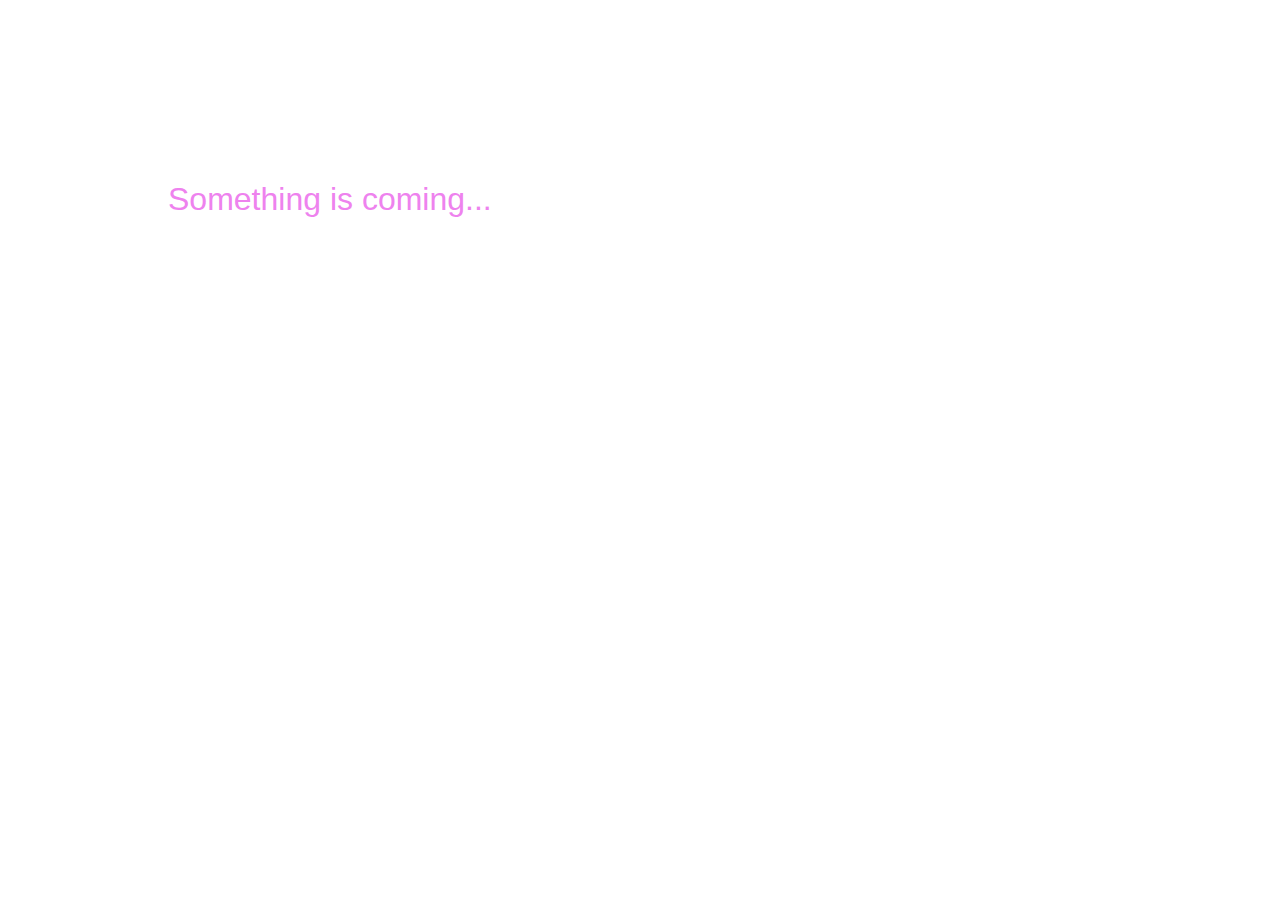
<file: index.html>
<!DOCTYPE html>
<html lang="en">
  <head>
    <meta charset="UTF-8" />
    <meta http-equiv="X-UA-Compatible" content="IE=edge" />
    <meta name="viewport" content="width=device-width, initial-scale=1.0" />
    <title>Woaaaaah</title>
  </head>
  <body>
    <h1 style="color: violet; size: 50px; padding: 5em;font-weight: 100; font-family: Verdana, Geneva, Tahoma, sans-serif;">
      Something is coming<span id="dots"></span>
    </h1>
    <script>
      let dotsString = "";
      setInterval(() => {
        if (dotsString === "...") {
          dotsString = "";
        } else {
          dotsString += ".";
        }
        dots.innerText = dotsString;
      }, 200);
    </script>
  </body>
</html>
</file>
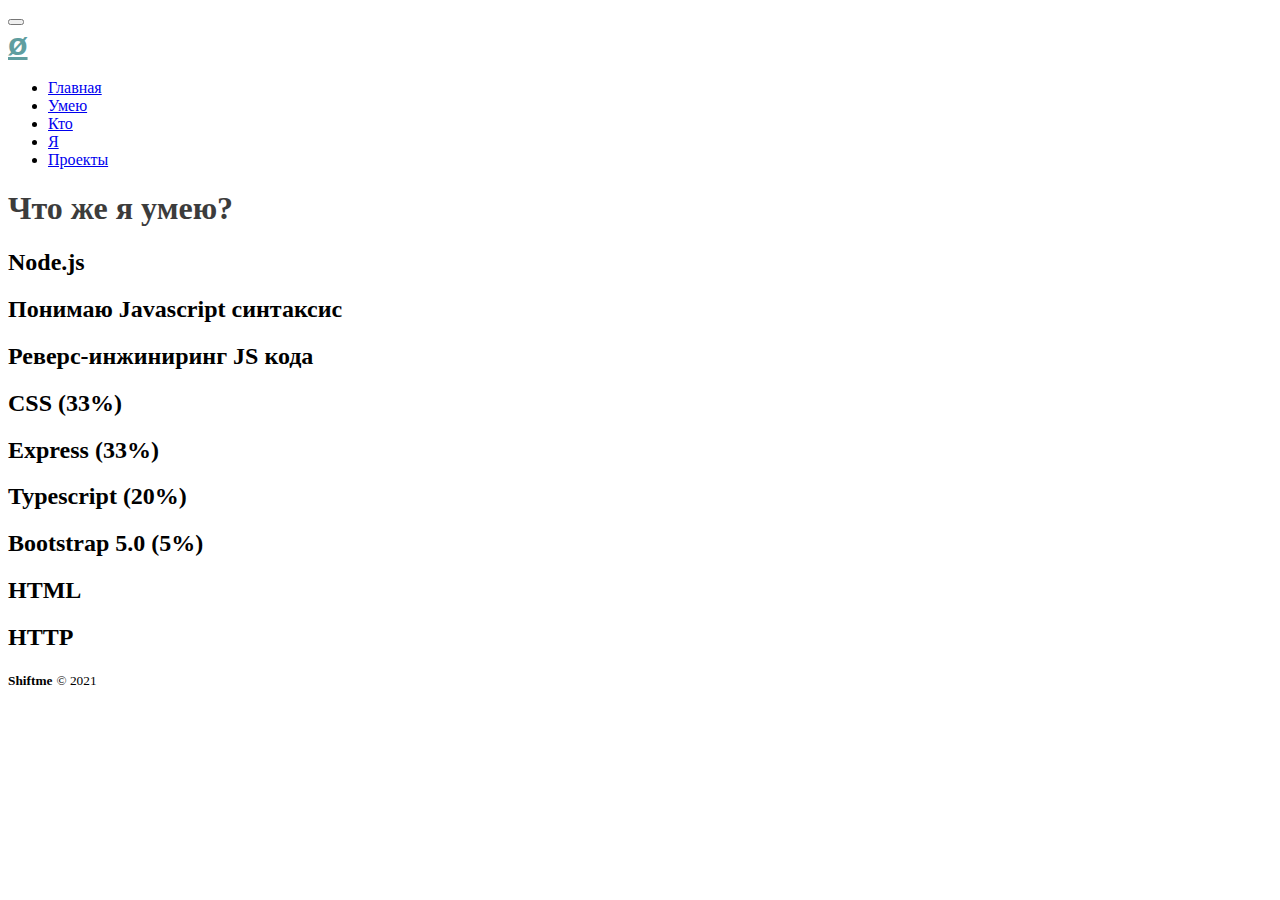
<file: skills.html>
<!DOCTYPE html>
<html lang="en">
  <head>
    <meta charset="UTF-8" />
    <meta http-equiv="X-UA-Compatible" content="IE=edge" />
    <meta name="viewport" content="width=device-width, initial-scale=1.0" />
    <title>Home</title>
    <link
      href="https://cdn.jsdelivr.net/npm/bootstrap@5.0.0-beta3/dist/css/bootstrap.min.css"
      rel="stylesheet"
      integrity="sha384-eOJMYsd53ii+scO/bJGFsiCZc+5NDVN2yr8+0RDqr0Ql0h+rP48ckxlpbzKgwra6"
      crossorigin="anonymous"
    />
    <script
      src="https://cdn.jsdelivr.net/npm/@popperjs/core@2.9.1/dist/umd/popper.min.js"
      integrity="sha384-SR1sx49pcuLnqZUnnPwx6FCym0wLsk5JZuNx2bPPENzswTNFaQU1RDvt3wT4gWFG"
      crossorigin="anonymous"
    ></script>
    <script
      src="https://cdn.jsdelivr.net/npm/bootstrap@5.0.0-beta3/dist/js/bootstrap.min.js"
      integrity="sha384-j0CNLUeiqtyaRmlzUHCPZ+Gy5fQu0dQ6eZ/xAww941Ai1SxSY+0EQqNXNE6DZiVc"
      crossorigin="anonymous"
    ></script>
    <link rel="stylesheet" type="text/css" href="styles.css" />
  </head>
  <body>
    <div>
      <nav class="navbar navbar-expand-lg navbar-light bg-light border-bottom">
        <div class="container-fluid">
          <button
            class="navbar-toggler"
            type="button"
            data-bs-toggle="collapse"
            data-bs-target="#menuToggle"
            aria-controls="menuToggle"
            aria-expanded="false"
            aria-label="Toggle navigation"
          >
            <span class="navbar-toggler-icon"></span>
          </button>
          <div class="collapse navbar-collapse" id="menuToggle">
            <a class="navbar-brand brandText px-2 py-2 pt-1" href="./index.html"
              >ø</a
            >
            <ul class="navbar-nav me-auto mb-2 mb-lg-0">
              <li class="nav-item">
                <a class="nav-link" href="./index.html">Главная</a>
              </li>
              <li class="nav-item">
                <a
                  class="nav-link active"
                  aria-current="page"
                  href="./skills.html"
                  >Умею</a
                >
              </li>
              <li class="nav-item">
                <a class="nav-link" href="./who.html">Кто</a>
              </li>
              <li class="nav-item">
                <a class="nav-link" href="./me.html">Я</a>
              </li>
              <li class="nav-item">
                <a class="nav-link disabled" href="#">Проекты</a>
              </li>
            </ul>
          </div>
        </div>
      </nav>
      <div>
        <h1 class="text-center mt-2 mb-0" id="rainbowHeader">Что же я умею?</h1>
        <div class="text-center py-2 container fs-2">
          <div class="col-sm">
            <h2 class="badge bg-success">Node.js</h2>
            <h2 class="badge bg-success">Понимаю Javascript синтаксис</h2>
            <h2 class="badge bg-success">Реверс-инжиниринг JS кода</h2>
          </div>
          <div class="col-sm">
            <h2 class="badge bg-secondary">CSS (33%)</h2>
            <h2 class="badge bg-secondary">Express (33%)</h2>
            <h2 class="badge bg-secondary">Typescript (20%)</h2>
          </div>
          <div class="col-sm">
            <h2 class="badge bg-secondary">Bootstrap 5.0 (5%)</h2>
            <h2 class="badge bg-secondary">HTML</h2>
            <h2 class="badge bg-secondary">HTTP</h2>
          </div>
        </div>
      </div>
      <footer class="fixed-bottom bg-light text-center">
        <div class="text-center p-2">
          <small class="boldtext">Shiftme</small>
          <small class="text-muted">© 2021</small>
        </div>
      </footer>
    </div>
    <script src="./code.js" type="text/javascript"></script>
  </body>
</html>
</file>
<file: styles.css>
.boldtext {
  font-weight: bolder;
}
.brandText {
  font-size: 2em;
  font-weight: bolder;
  color: cadetblue;
  font-family: "Lucida Sans", "Lucida Sans Regular", "Lucida Grande",
    "Lucida Sans Unicode", Geneva, Verdana, sans-serif;
}

.carouselClass {
  width: 50% !important;
}

@media only screen and (max-width: 992px) {
  .carouselClass {
    width: 90% !important;
  }
}
</file>
